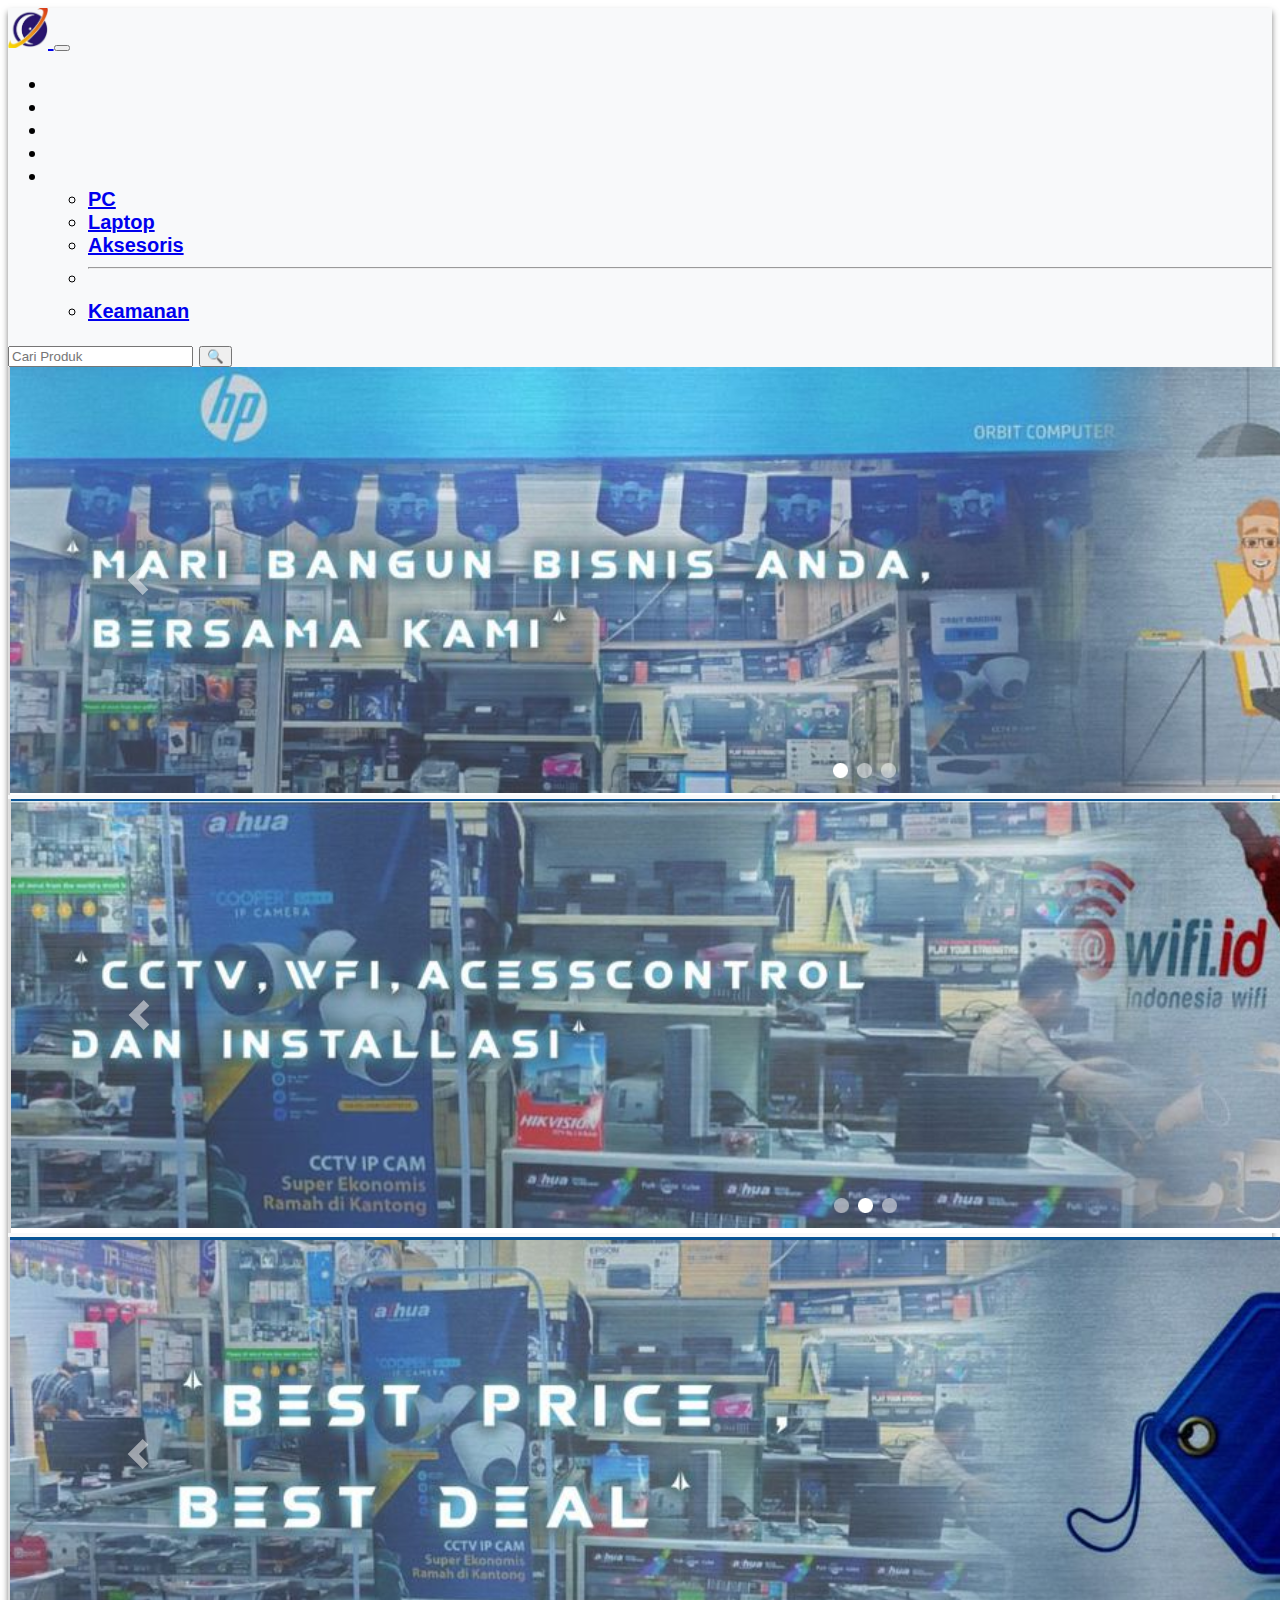
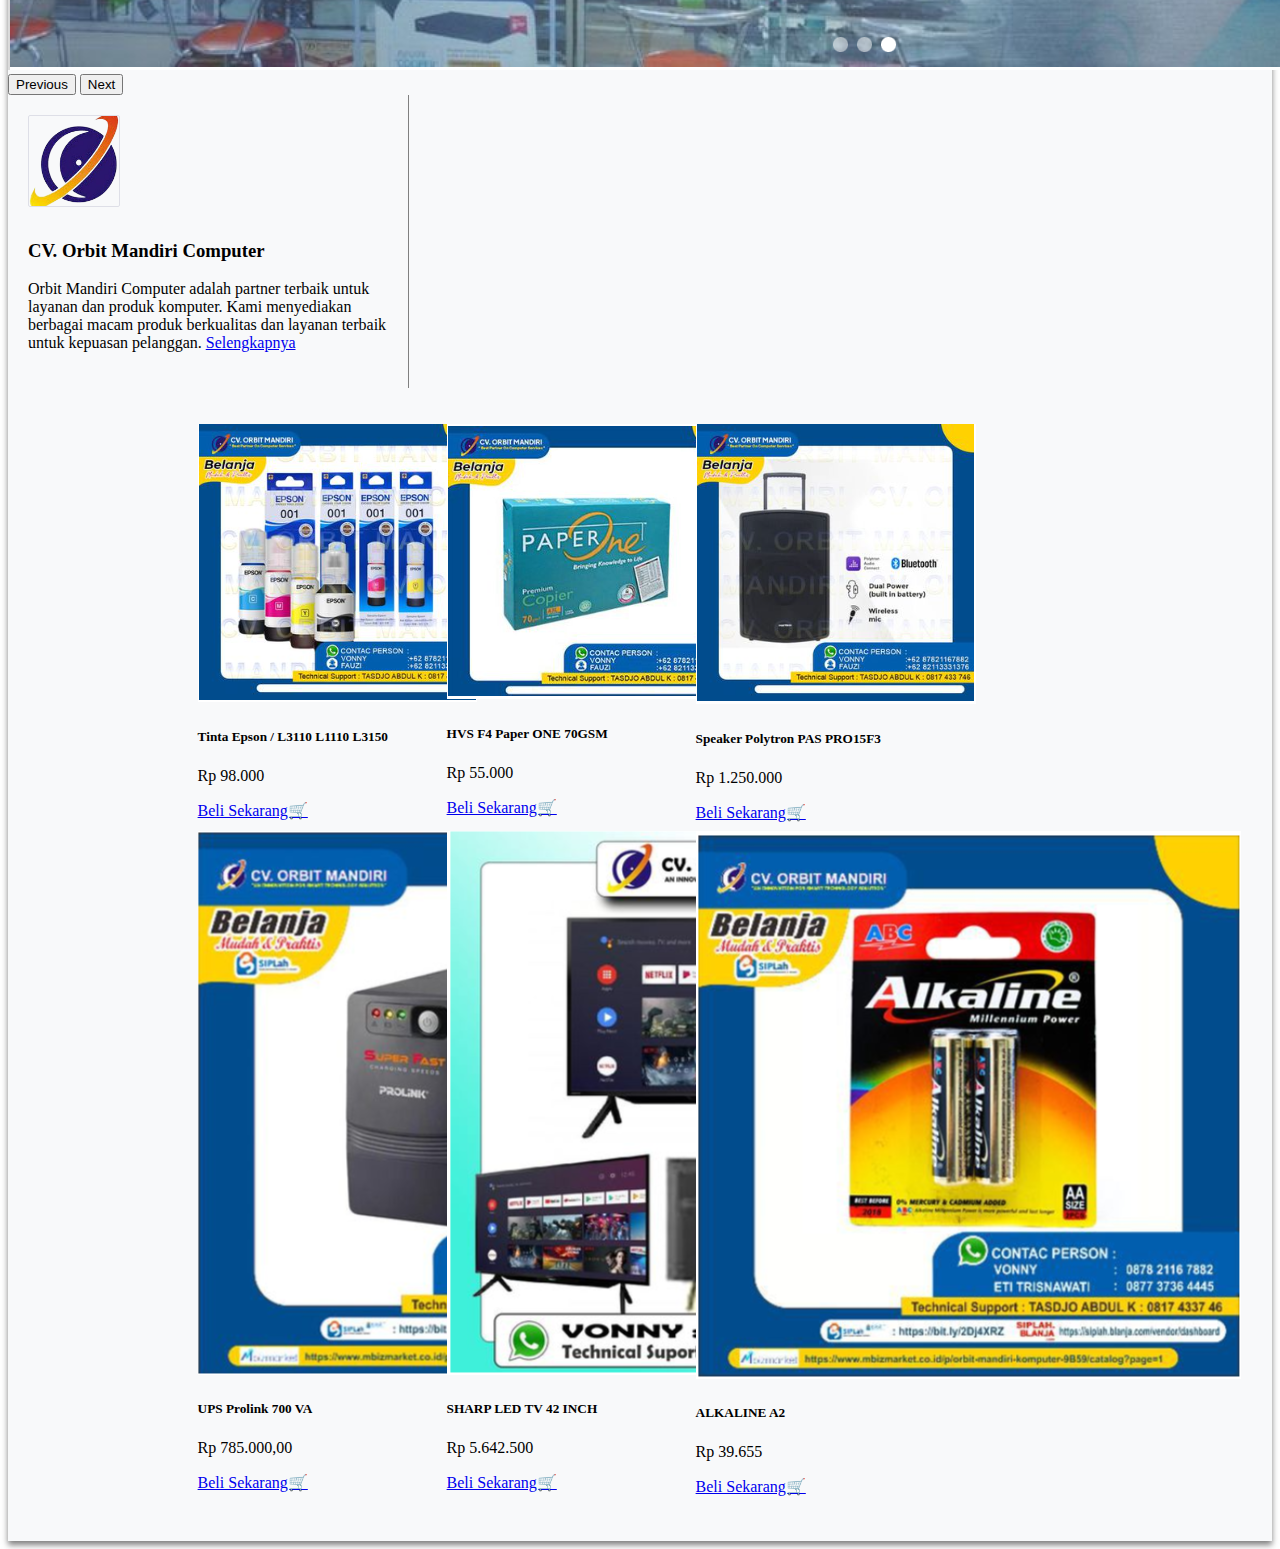
<file: index.html>
<!DOCTYPE html>
<html lang="en">
<head>
    <meta charset="UTF-8">
    <meta name="viewport" content="width=device-width, initial-scale=1.0">
    <title>Orbit Mandiri Computer | Best Partner For Computer Services</title>
    <link href="https://cdn.jsdelivr.net/npm/bootstrap@5.3.2/dist/css/bootstrap.min.css" rel="stylesheet" integrity="sha384-T3c6CoIi6uLrA9TneNEoa7RxnatzjcDSCmG1MXxSR1GAsXEV/Dwwykc2MPK8M2HN" crossorigin="anonymous">
    <link rel="stylesheet" href="./css/style.css">
    <link rel="stylesheet" href="./css/responsive.css">
</head>
<body>
  <!-- header -->
  <!-- <div class="header container-fluid">
    <h1>Ez-Market</h1>
  </div> -->
  <!-- container awal-->
  <div class="container">
  <!-- Navbar -->
  <nav class="navbar navbar-expand-lg bg-primary" data-bs-theme="light">
    <div class="container-fluid">
      <a class="navbar-brand" href="#">
        <img src="./img/orbit.png" alt="" width="40" height="auto">
      </a>
      <button class="navbar-toggler" type="button" data-bs-toggle="collapse" data-bs-target="#navbarSupportedContent" aria-controls="navbarSupportedContent" aria-expanded="false" aria-label="Toggle navigation">
        <span class="navbar-toggler-icon"></span>
      </button>
      <div class="collapse navbar-collapse" id="navbarSupportedContent">
        <ul class="navbar-nav me-auto mb-2 mb-lg-0">
          <li class="nav-item">
            <a class="nav-link" aria-current="page" href="#home">Home</a>
          </li>
          <li class="nav-item">
            <a class="nav-link" href="./profile.html#profil">Profil</a>
          </li>
          <li class="nav-item">
            <a class="nav-link" href="./profile.html#kontak">Kontak</a>
          </li>
          <li class="nav-item">
            <a class="nav-link" href="./profile.html#layanan">Layanan</a>
          </li>
          <li class="nav-item dropdown">
            <a class="nav-link dropdown-toggle" href="#" role="button" data-bs-toggle="dropdown" aria-expanded="false">
              Kategori
            </a>
            <ul class="dropdown-menu">
              <li><a class="dropdown-item" href="#">PC</a></li>
              <li><a class="dropdown-item" href="#">Laptop</a></li>
              <li><a class="dropdown-item" href="#">Aksesoris</a></li>
              <li><hr class="dropdown-divider"></li>
              <li><a class="dropdown-item" href="#">Keamanan</a></li>
            </ul>
          </li>
        </ul>
        <form class="d-flex" role="search">
          <input class="form-control me-2" type="search" placeholder="Cari Produk" aria-label="Search">
          <button class="btn btn-outline-warning" type="submit">🔍</button>
        </form>
      </div>
    </div>
  </nav>
  <!-- Carousel -->
  <div id="home">
  <div id="carouselExampleInterval" class="carousel slide" data-bs-ride="carousel">
    <div class="carousel-inner">
      <div class="carousel-item active" data-bs-interval="10000">
        <img src="./img/carousel1.PNG" class="d-block w-100" alt="...">
      </div>
      <div class="carousel-item" data-bs-interval="2000">
        <img src="./img/carousel2.PNG" class="d-block w-100" alt="...">
      </div>
      <div class="carousel-item" data-bs-interval="3000">
        <img src="./img/carousel3.PNG" class="d-block w-100" alt="...">
      </div>
    </div>
    <button class="carousel-control-prev" type="button" data-bs-target="#carouselExampleInterval" data-bs-slide="prev">
      <span class="carousel-control-prev-icon" aria-hidden="true"></span>
      <span class="visually-hidden">Previous</span>
    </button>
    <button class="carousel-control-next" type="button" data-bs-target="#carouselExampleInterval" data-bs-slide="next">
      <span class="carousel-control-next-icon" aria-hidden="true"></span>
      <span class="visually-hidden">Next</span>
    </button>
  </div>
  </div>
  <!-- flex-container -->
  <div class="index container-xl">
  <!-- Profile singkat -->
  <div class="profil-singkat">
      <img src="./img/orbit.png" alt="Profil Image">
      <h3>CV. Orbit Mandiri Computer</h3>
      <p>
        Orbit Mandiri Computer adalah partner terbaik untuk layanan dan produk komputer. 
        Kami menyediakan berbagai macam produk berkualitas dan layanan terbaik untuk kepuasan pelanggan.
        <a href="./profile.html" class="btn btn-primary">Selengkapnya</a>
      </p>
  </div>
  <!-- Card -->
  <div class="product">
  <div class="card" style="width: 15rem;">
    <img src="./img/Tinta Epson L3110.PNG" class="card-img-top" alt="...">
    <div class="card-body">
      <h5 class="card-title">Tinta Epson / L3110 L1110 L3150</h5>
      <p class="card-text">Rp 98.000</p>
      <a href="#" class="btn btn-primary">Beli Sekarang🛒</a>
    </div>
  </div>
  <div class="card" style="width: 15rem;">
    <img src="./img/HVS F4 Paper ONE 70GSM.PNG" class="card-img-top" alt="...">
    <div class="card-body">
      <h5 class="card-title">HVS F4 Paper ONE 70GSM</h5>
      <p class="card-text">Rp 55.000</p>
      <a href="#" class="btn btn-primary">Beli Sekarang🛒</a>
    </div>
  </div>
  <div class="card" style="width: 15rem;">
    <img src="./img/Speaker Polytron PAS PRO15F3.PNG" class="card-img-top" alt="...">
    <div class="card-body">
      <h5 class="card-title">Speaker Polytron PAS PRO15F3</h5>
      <p class="card-text">Rp 1.250.000</p>
      <a href="#" class="btn btn-primary">Beli Sekarang🛒</a>
    </div>
  </div>
  <div class="card" style="width: 15rem;">
    <img src="./img/UPS Prolink 700 VA.PNG" class="card-img-top" alt="...">
    <div class="card-body">
      <h5 class="card-title">UPS Prolink 700 VA</h5>
      <p class="card-text">Rp 785.000,00</p>
      <a href="#" class="btn btn-primary">Beli Sekarang🛒</a>
    </div>
  </div>
  <div class="card" style="width: 15rem;">
    <img src="./img/SHARP LED TV 42 INCH.PNG" class="card-img-top" alt="...">
    <div class="card-body">
      <h5 class="card-title">SHARP LED TV 42 INCH</h5>
      <p class="card-text">Rp 5.642.500</p>
      <a href="#" class="btn btn-primary">Beli Sekarang🛒</a>
    </div>
  </div>
  <div class="card" style="width: 15rem;">
    <img src="./img/ALKALINE A2.PNG" class="card-img-top" alt="...">
    <div class="card-body">
      <h5 class="card-title">ALKALINE A2</h5>
      <p class="card-text">Rp 39.655</p>
      <a href="#" class="btn btn-primary">Beli Sekarang🛒</a>
    </div>
  </div>
</div>
<!-- flex-container akhir -->
</div>
<!-- container akhir -->
</div>
<!-- footer -->
<!-- <div class="footer container-fluid" align="center"><p>
  Copyright <a target="_blank" href="azharmtq.github.io">azharmtq.github.io</a> © 2023. All rights reserved.
</p></div> -->

<!-- Javascript -->
    <script src="https://cdn.jsdelivr.net/npm/bootstrap@5.3.2/dist/js/bootstrap.bundle.min.js" integrity="sha384-C6RzsynM9kWDrMNeT87bh95OGNyZPhcTNXj1NW7RuBCsyN/o0jlpcV8Qyq46cDfL" crossorigin="anonymous"></script>
</body>
</html>
</file>
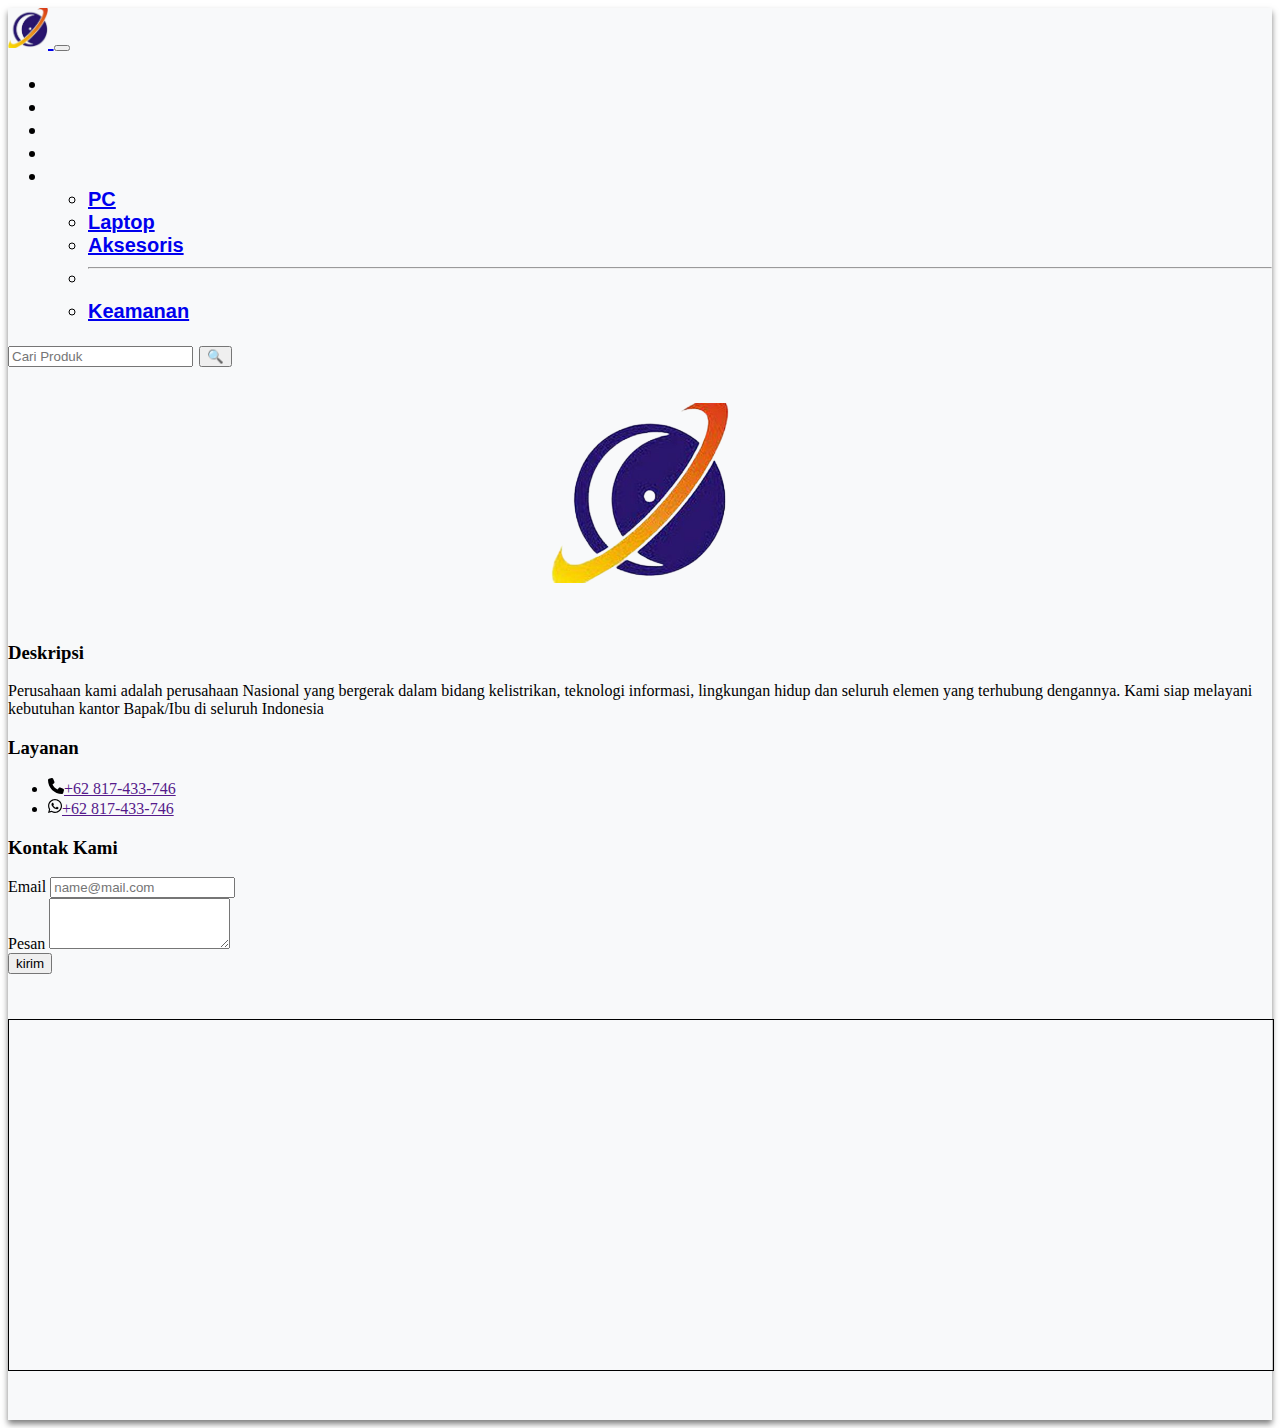
<file: profile.html>
<!DOCTYPE html>
<html lang="en">
<head>
    <meta charset="UTF-8">
    <meta name="viewport" content="width=device-width, initial-scale=1.0">
    <title>Orbit Mandiri Profile</title>
    <link href="https://cdn.jsdelivr.net/npm/bootstrap@5.3.2/dist/css/bootstrap.min.css" rel="stylesheet" integrity="sha384-T3c6CoIi6uLrA9TneNEoa7RxnatzjcDSCmG1MXxSR1GAsXEV/Dwwykc2MPK8M2HN" crossorigin="anonymous">
    <link rel="stylesheet" href="./css/style.css">
    <link rel="stylesheet" href="./css/responsive.css">
</head>
<body>
  <!-- header -->
  <!-- <div class="header container-fluid">
    <h1>Ez-Market</h1>
  </div> -->
    <!-- container -->
  <div class="container">
  <!-- Navbar -->
  <nav class="navbar navbar-expand-lg bg-primary" data-bs-theme="light">
    <div class="container-fluid">
      <a class="navbar-brand" href="#">
        <img src="./img/orbit.png" alt="" width="40" height="auto">
      </a>
      <button class="navbar-toggler" type="button" data-bs-toggle="collapse" data-bs-target="#navbarSupportedContent" aria-controls="navbarSupportedContent" aria-expanded="false" aria-label="Toggle navigation">
        <span class="navbar-toggler-icon"></span>
      </button>
      <div class="collapse navbar-collapse" id="navbarSupportedContent">
        <ul class="navbar-nav me-auto mb-2 mb-lg-0">
          <li class="nav-item">
            <a class="nav-link" aria-current="page" href="./index.html#home">Home</a>
          </li>
          <li class="nav-item">
            <a class="nav-link" href="./profile.html#profil">Profil</a>
          </li>
          <li class="nav-item">
            <a class="nav-link" href="./profile.html#kontak">Kontak</a>
          </li>
          <li class="nav-item">
            <a class="nav-link" href="./profile.html#layanan">Layanan</a>
          </li>
          <li class="nav-item dropdown">
            <a class="nav-link dropdown-toggle" href="" role="button" data-bs-toggle="dropdown" aria-expanded="false">
              Kategori
            </a>
            <ul class="dropdown-menu">
              <li><a class="dropdown-item" href="#">PC</a></li>
              <li><a class="dropdown-item" href="#">Laptop</a></li>
              <li><a class="dropdown-item" href="#">Aksesoris</a></li>
              <li><hr class="dropdown-divider"></li>
              <li><a class="dropdown-item" href="#">Keamanan</a></li>
            </ul>
          </li>
        </ul>
        <form class="d-flex" role="search">
          <input class="form-control me-2" type="search" placeholder="Cari Produk" aria-label="Search">
          <button class="btn btn-outline-warning" type="submit">🔍</button>
        </form>
      </div>
    </div>
  </nav>
  <!-- Profile  -->
  <div class="container-fluid" id="profil">
    <center><img src="./img/orbit.png" alt=""></center>
    <div>
    <h3>Deskripsi</h2>
      <p>Perusahaan kami adalah perusahaan Nasional yang bergerak dalam bidang kelistrikan, teknologi informasi, lingkungan hidup dan seluruh elemen yang terhubung dengannya. Kami siap melayani kebutuhan kantor Bapak/Ibu di seluruh Indonesia</p>
    </div>
  </div>
  <!-- Layanan -->
  <div class="container-fluid" id="layanan">
    <h3>Layanan</h2>
      <ul>
        <li><a href=""><svg xmlns="http://www.w3.org/2000/svg" height="16" width="16" viewBox="0 0 512 512"><!--!Font Awesome Free 6.5.1 by @fontawesome - https://fontawesome.com License - https://fontawesome.com/license/free Copyright 2023 Fonticons, Inc.--><path d="M164.9 24.6c-7.7-18.6-28-28.5-47.4-23.2l-88 24C12.1 30.2 0 46 0 64C0 311.4 200.6 512 448 512c18 0 33.8-12.1 38.6-29.5l24-88c5.3-19.4-4.6-39.7-23.2-47.4l-96-40c-16.3-6.8-35.2-2.1-46.3 11.6L304.7 368C234.3 334.7 177.3 277.7 144 207.3L193.3 167c13.7-11.2 18.4-30 11.6-46.3l-40-96z"/></svg>+62 817-433-746</a></li>
        <li><a href=""><svg xmlns="http://www.w3.org/2000/svg" height="16" width="14" viewBox="0 0 448 512"><!--!Font Awesome Free 6.5.1 by @fontawesome - https://fontawesome.com License - https://fontawesome.com/license/free Copyright 2023 Fonticons, Inc.--><path d="M380.9 97.1C339 55.1 283.2 32 223.9 32c-122.4 0-222 99.6-222 222 0 39.1 10.2 77.3 29.6 111L0 480l117.7-30.9c32.4 17.7 68.9 27 106.1 27h.1c122.3 0 224.1-99.6 224.1-222 0-59.3-25.2-115-67.1-157zm-157 341.6c-33.2 0-65.7-8.9-94-25.7l-6.7-4-69.8 18.3L72 359.2l-4.4-7c-18.5-29.4-28.2-63.3-28.2-98.2 0-101.7 82.8-184.5 184.6-184.5 49.3 0 95.6 19.2 130.4 54.1 34.8 34.9 56.2 81.2 56.1 130.5 0 101.8-84.9 184.6-186.6 184.6zm101.2-138.2c-5.5-2.8-32.8-16.2-37.9-18-5.1-1.9-8.8-2.8-12.5 2.8-3.7 5.6-14.3 18-17.6 21.8-3.2 3.7-6.5 4.2-12 1.4-32.6-16.3-54-29.1-75.5-66-5.7-9.8 5.7-9.1 16.3-30.3 1.8-3.7 .9-6.9-.5-9.7-1.4-2.8-12.5-30.1-17.1-41.2-4.5-10.8-9.1-9.3-12.5-9.5-3.2-.2-6.9-.2-10.6-.2-3.7 0-9.7 1.4-14.8 6.9-5.1 5.6-19.4 19-19.4 46.3 0 27.3 19.9 53.7 22.6 57.4 2.8 3.7 39.1 59.7 94.8 83.8 35.2 15.2 49 16.5 66.6 13.9 10.7-1.6 32.8-13.4 37.4-26.4 4.6-13 4.6-24.1 3.2-26.4-1.3-2.5-5-3.9-10.5-6.6z"/></svg>+62 817-433-746</a></li>
      </ul>
      
      
  </div>
  <!-- Kontak -->
  <div class="container-fluid" id="kontak">
    <h3>Kontak Kami</h2>
    <div class="mb-3">
      <label for="exampleFormControlInput1" class="form-label">Email</label>
      <input type="email" class="form-control" id="exampleFormControlInput1" placeholder="name@mail.com">
    </div>
    <div class="mb-3">
      <label for="exampleFormControlTextarea1" class="form-label">Pesan</label>
      <textarea class="form-control" id="exampleFormControlTextarea1" rows="3"></textarea>
    </div>
    <button type="button" class="btn btn-primary ">kirim</button>
  </div>

    <iframe src="https://www.google.com/maps/embed?pb=!1m18!1m12!1m3!1d31686.624582354!2d107.61048901562496!3d-6.911150499999997!2m3!1f0!2f0!3f0!3m2!1i1024!2i768!4f13.1!3m3!1m2!1s0x2e68e75a77bd5987%3A0x11a5c145f05649a4!2sOrbit%20Mandiri%20Computer!5e0!3m2!1sid!2sid!4v1703654757413!5m2!1sid!2sid" width="350" height="350" style="border: 1px solid black;" loading="lazy" referrerpolicy="no-referrer-when-downgrade" allowfullscreen></iframe>
  
  <!-- Container Akhir -->
</div>
  <!-- footer -->
  <!-- <div class="footer container-fluid" align="center"><p>
    Copyright <a target="_blank" href="azharmtq.github.io">azharmtq.github.io</a> © 2023. All rights reserved.
  </p></div> -->


    <script src="https://cdn.jsdelivr.net/npm/bootstrap@5.3.2/dist/js/bootstrap.bundle.min.js" integrity="sha384-C6RzsynM9kWDrMNeT87bh95OGNyZPhcTNXj1NW7RuBCsyN/o0jlpcV8Qyq46cDfL" crossorigin="anonymous"></script>
</body>
</html>
</file>
<file: css/style.css>
.container {
    position: relative;
    background-color: #f8f9fa;
    height: max-content;
    margin: 0 auto;
    padding: 0 0;
    box-shadow: 0 4px 6px rgba(0, 0, 0, 0.5);
    transition: box-shadow 0.5s;
}

.navbar {
  font-family: 'Franklin Gothic Medium', 'Arial Narrow', Arial, sans-serif;
  font-size: 20px;
  font-weight: 600;
  width: 100%;
  border-radius: 5px;
}

.nav-link {
  color: #f8f9fa;
}

.profil-singkat {
    width: 40vh;
    height: auto;
    padding: 20px;
    border-radius: 5px 0px 0px 5px;
    text-align: left;
    border-right: 1px solid gray;
  }
  
  .profil-singkat img {
    width: 10vh;
    margin: 0 0;
    border-radius: 2px;
    margin-bottom: 10px;
    border: 0.5px solid rgba(3, 3, 69,0.1);
  }

  .index {
    display: flex;
    flex-wrap: wrap;
    gap: 1vh;
  }

  .product {
    position: relative;
    display: flex;
    flex-direction: row;
    flex-wrap: wrap;
    height: max-content;
    width: 70%;
    gap: 1vh;
    padding: auto;
    margin-left: 0;
    padding-top: 3vh;
    padding-bottom: 5vh;  
    margin: auto;
    }

    #profil {
      width: 100%;
      margin: auto;
      
    }
    #profil img {
      width: 20vh;
      object-fit: contain;
      height: auto;
      margin: 4vh auto;
    }

    iframe {
      margin: 5vh auto;
      object-position: center;
      width: 100%;
    }

    .footer {
      background-color: rgb(3, 28, 102);
      color: #f8f9fa;
      width: auto;
      height: 5vh;
      padding-top: 2vh;
      padding-bottom: 7vh;
      margin: 2vh 0 0 0;
    }
    .header {
      background-color: rgb(3, 28, 102);
      color: #f8f9fa;
      width: auto;
      height: 10vh;
      padding-top: 0;
      padding-bottom: 7vh;
      margin: 0 0 4vh 0;
    }

    @media (max-width: 768px) {
      .container {
         box-shadow: 0 2px 4px rgba(0, 0, 0, 0.5);
      }
     }
     
     @media (max-width: 480px) {
      .container {
         box-shadow: 0 1px 2px rgba(0, 0, 0, 0.5);
      }
     }
</file>
<file: css/responsive.css>
/* Gaya CSS untuk perangkat mobile (hp) */
    @media only screen and (max-width: 426px) {
        .profil-singkat {
            width: fit-content;
            height: auto;
            padding: 20px;
            border-radius: 5px 0px 0px 5px;
            text-align: left;
            border-right: 1px solid gray;
          }
          .profil-singkat {
            width: 100%;
          }
  }
  
    /* Gaya CSS untuk perangkat tablet */
    @media only screen and (min-width: 768px) and (max-width: 1023px) {
        
  }
  
    /* Gaya CSS untuk perangkat dekstop */
    @media only screen and (min-width: 1024px) {
    
  }
</file>
